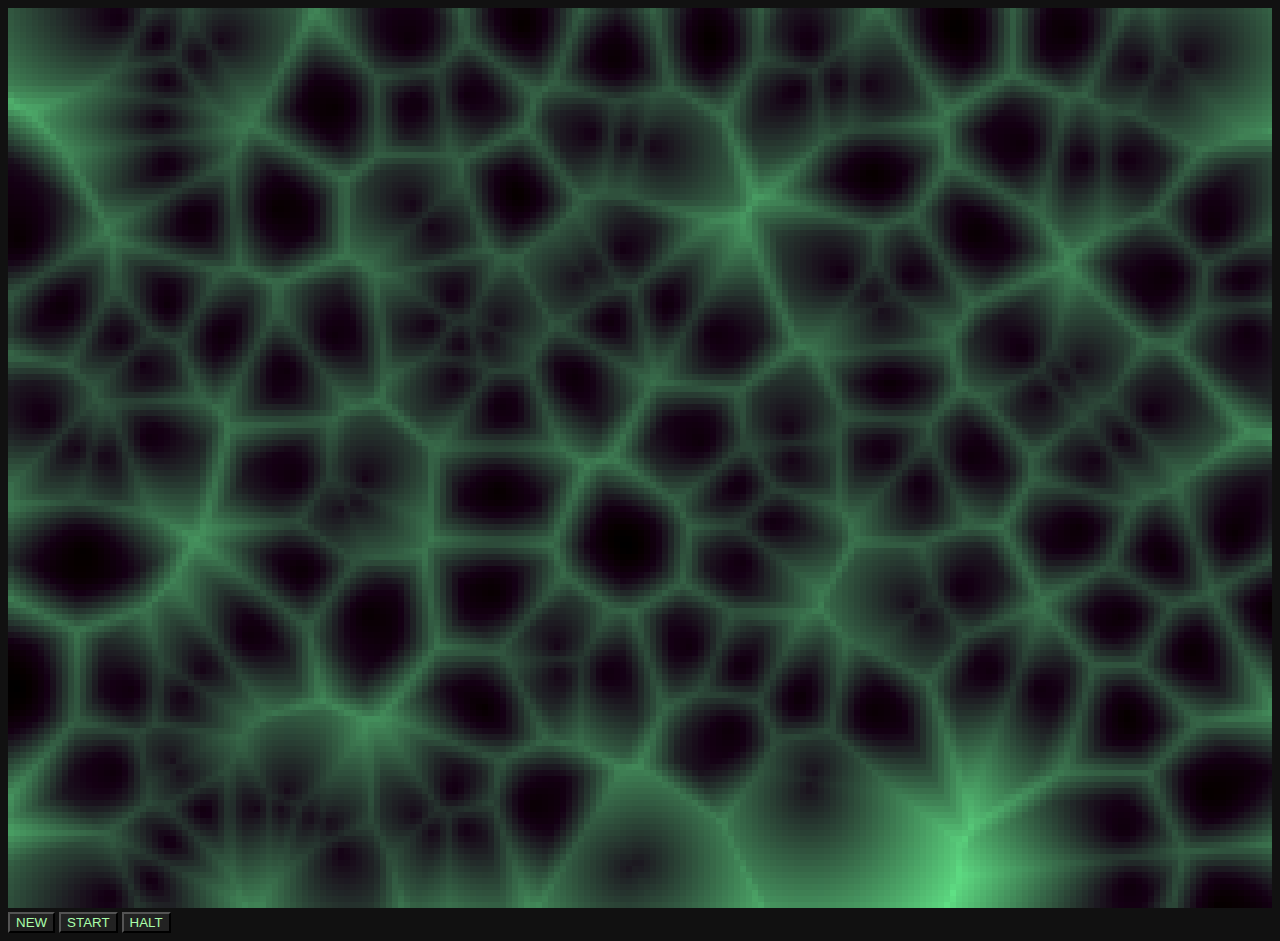
<file: index.html>
<!DOCTYPE html>
<html>
    <head>
        <title>wallpaper</title>
        <link rel="stylesheet" href="../main.css">

        <script src="gif.js"></script>
        <!-- <script src="gif.worker.js"></script> -->
    
    </head>
    <body>
        <canvas style="width:100%; height:100vh" id="canvas"></canvas>

        <script src="main.js" defer></script>

        <button onclick="anim.halt();generate(6)">NEW</button>
        <button onclick="anim.start()">START</button>
        <button onclick="anim.halt()">HALT</button>
    </body>
</html>
</file>
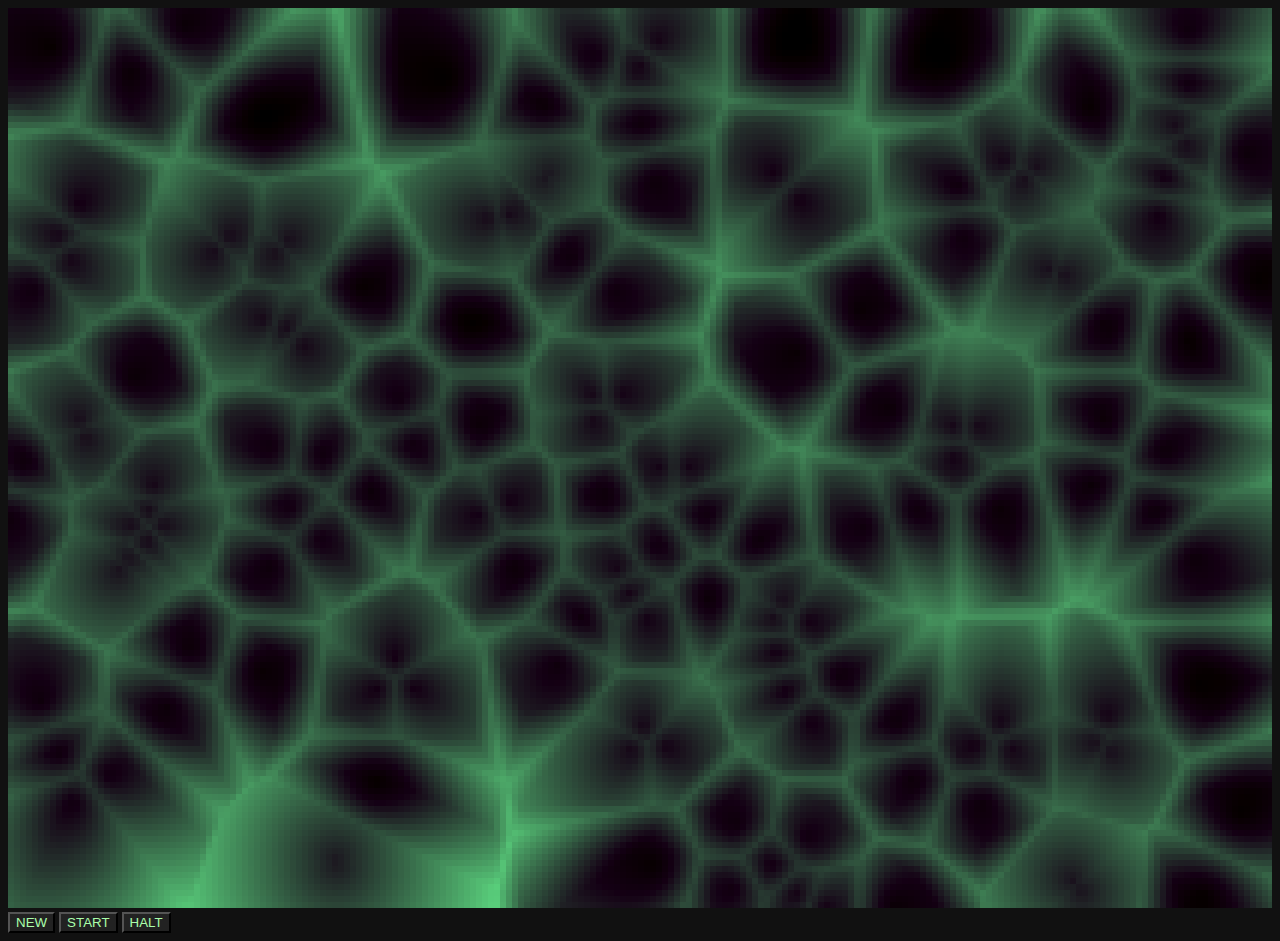
<file: wp/index.html>
<!DOCTYPE html>
<html>
    <head>
        <title>wallpaper</title>
        <link rel="stylesheet" href="../main.css">

        <script src="gif.js"></script>
        <!-- <script src="gif.worker.js"></script> -->
    
    </head>
    <body>
        <canvas style="width:100%; height:100vh" id="canvas"></canvas>

        <script src="main.js" defer></script>

        <button onclick="anim.halt();generate(6)">NEW</button>
        <button onclick="anim.start()">START</button>
        <button onclick="anim.halt()">HALT</button>
    </body>
</html>
</file>
<file: main.css>
body{
    background-color: #111;color:#afa}
a{
    color:#aff}
button
    {background-color: #222;color:#afa}
</file>
